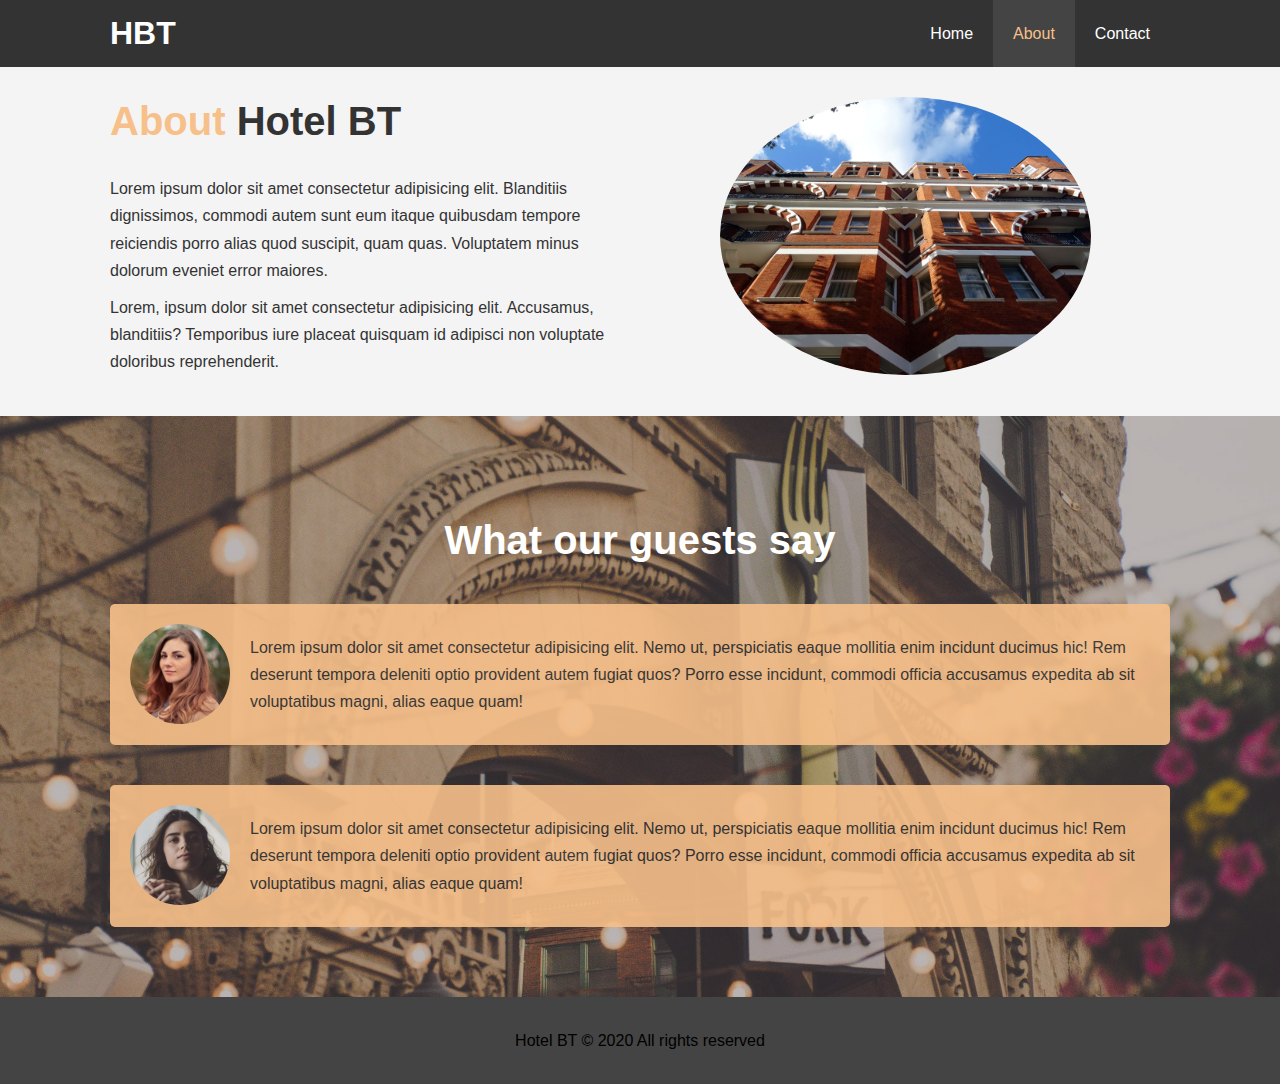
<file: about.html>
<!DOCTYPE html>
<html lang="en">
<head>
  <meta charset="UTF-8">
  <meta name="viewport" content="width=device-width, initial-scale=1.0">
  <meta name="decsription" content="Welcome to our hotel in Bethesda">
  <meta name="keywords" content="hotel, B ethesda, new hotel">

  <link rel="stylesheet" href="css/style.css">
  <link rel="stylesheet" media="screen and (max-width: 768px)" href="css/mobile.css">

  <title>Hotel BT | About</title>
</head>
<body>
  <header>
    <nav id ="navbar">
      <div class="container">
      <h1 class="logo"><a href="index.html">HBT</a></h1>
      <ul>
        <li><a href="index.html">Home</a></li>
        <li><a class ="current" href="about.html">About</a></li>
        <li><a href="contact.html">Contact</a></li>
      </ul>
    </div>
    </nav>
  </header>
  <section id="about-info"class="bg-light py-3">
    <div class="container">
      <div class="info-left">
        <h1 class="l-heading"><span class="text-primary">About</span> Hotel BT</h1>
        <p>Lorem ipsum dolor sit amet consectetur 
          adipisicing elit. Blanditiis dignissimos, 
          commodi autem sunt eum itaque quibusdam 
          tempore reiciendis porro alias quod suscipit, 
          quam quas. Voluptatem minus dolorum eveniet 
          error maiores.</p>
          <p>Lorem, ipsum dolor sit amet consectetur 
            adipisicing elit. Accusamus, blanditiis? 
            Temporibus iure placeat quisquam id adipisci
             non voluptate doloribus reprehenderit.</p>
      </div>
      <div class="info-right">
        <img src="./img/photo-2.jpg" alt="photooo">
      </div>
    </div>
  </section>
  <div class="clr"></div>
  <section id="testimonials" class="py-3">
    <div class="container">
      <h2 class="l-heading">What our guests say</h2>
      <div class="testimonial bg-primary">
        <img src="./img/person-1.jpg" alt="Sam">
        <p>Lorem ipsum dolor sit amet consectetur adipisicing 
          elit. Nemo ut, perspiciatis eaque mollitia enim 
          incidunt ducimus hic! Rem deserunt tempora deleniti 
          optio provident autem fugiat quos? Porro esse incidunt,
           commodi officia accusamus expedita ab sit voluptatibus 
           magni, alias eaque quam!</p>
      </div>
      <div class="testimonial bg-primary">
        <img src="./img/person-2.jpg" alt="Jackie">
        <p>Lorem ipsum dolor sit amet consectetur adipisicing 
          elit. Nemo ut, perspiciatis eaque mollitia enim 
          incidunt ducimus hic! Rem deserunt tempora deleniti 
          optio provident autem fugiat quos? Porro esse incidunt,
           commodi officia accusamus expedita ab sit voluptatibus 
           magni, alias eaque quam!</p>
      </div>
    </div>
  </section>

 <footer id="main-footer">
    <p>Hotel BT &copy; 2020 All rights reserved</p>

  </footer>
  
</body>
</html>
</file>
<file: css/style.css>
* {
  margin: 0;
  padding: 0;
  box-sizing: border-box;

}
body {
  font-family: 'Segoe UI', Tahoma, Geneva, Verdana, sans-serif;
  line-height: 1.7em;

}
a {
  color: #333;
  text-decoration: none;
}
h1,h2,h3 {
  padding-bottom: 20px;

}
p {
  margin: 10px 0;
}
.container {
  margin: auto;
  max-width: 1100px;
  overflow: auto;
  padding: 0 20px;
}
#navbar {
  background: #333;
  color: white;
  overflow: auto;

}
#navbar a {
  color: white;
}
#navbar .logo {
  float: left;
  padding-top: 20px;

}
#navbar ul {
  list-style: none;
  float: right;  
}
#navbar ul li {
  float: left;  
}
#navbar ul li a{
  display: block;
  padding: 20px; 
  text-align: center; 
}
#navbar ul li a:hover,
#navbar ul li a.current
{
  color: #f7c08a;
  background: #444;

}
#showcase {
  background: url("../img/showcase.jpg") no-repeat center center/cover;
  height: 600px;
}
#showcase .showcase-content {
  color: white;
  text-align: center;
  padding-top: 170px;
}
#showcase .showcase-content h1 {
  font-size: 60px;
  line-height: 1.2em;
}
.text-primary {
  color: #f7c08a;
}
.lead {
  font-size: 20px;

}
#showcase .showcase-content p {
  line-height: 1.7em;
  padding-bottom: 20px;
}
.btn {
  display: inline-block;
  font-size: 18px;
  color: white;
  background: #333;
  padding: 13px 20px;
  border: none;
  cursor: pointer;
}
.btn:hover {
  background: #f7c08a;
  color: #333;
}
.btn-light {
  background: #f4f4f4;
  color:#333;


}
#home-info {
  height: 400px;

}
#home-info .info-img {
  float: left;
  width: 50%;
  background: url("../img/photo-1.jpg") no-repeat;
  min-height: 100%;

}
#home-info .info-content {
  float: right;
  width: 50%;
  height: 100%;
  text-align: center;
  padding: 50px 30px;
  overflow: hidden;

}
.bg-dark {
  background: #333;
  color: white;
}
.bg-light {
  background: #f4f4f4;
  color: #333;
}
.bg-primary {
  color: #333;
  background: #f7c08a;

 
}
.home-info .info-content {
  scroll-padding-bottom: 30px;
}

.box {
  float: left;
  width: 33.3%;
  padding: 50px;
  text-align: center;
}
.box i {
  margin-bottom: 10px;
}
#main-footer {
  text-align: center;
  background: #444;
  padding: 20px;
}
.clr {
  clear: both
}
#about-info .info-right {
  float: right;
  width: 50%;
  min-height: 100%;

}
#about-info .info-right img {
  display: block;
  margin: auto;
  width: 70%;
  border-radius: 50%;

}
.l-heading {
  font-size: 40px;
  line-height: 1.2;
}
#about-info .info-left {
  float: left;
  width: 50%;
  min-height: 100%;
}
.py-1 {
  padding: 10px;

}
.py-2 {
  padding: 20px;

}
.py-3 {
  padding: 30px;

}
#testimonials h2 {
  color: #fff;
  text-align: center;
  padding-bottom: 40px;
}
#testimonials {
  height: 100%;
  background: url(../img/test-bg.jpg) no-repeat center center/cover;
  padding-top: 100px;
}
#testimonials .testimonial img {
  width: 100px;
  float: left;
  margin-right: 20px;
  border-radius: 50%;
}
#testimonials .testimonial {
  padding: 20px;
  margin-bottom: 40px;
  border-radius: 5px;
  opacity: 0.9;
}
#contact-form .form-group {
  margin-bottom: 20px;
}
#contact-form label {
  display: block;
  margin-bottom: 5px;

}
#contact-form input,
#contact-form textarea {
  width: 100%;
  padding: 10px;
  border: 1px #ddd solid;
}
#contact-form textarea {
  height: 200px;

}
#contact-form input:focus,
#contact-form textarea:focus {
  outline: none;
  border-color: #f7c08a;
}
</file>
<file: css/mobile.css>
#navbar .logo  {
 float: none;
 text-align: center;
}
#navbar ul, #navbar ul li {
  float: none;
}
#navbar ul li a {
  padding: 5px;
  border-bottom: #444 dotted 1px;
}
#home-info {
  height: 550px;
}
#home-info .info-img {
  display: none;
}
#home-info .info-content {
  float: none;
  width: 100%;
}
.box {
  float: none;
  width: 100%;
}
#about-info .info-right,#about-info .info-left {
  float: none;
  width: 100%;

}
.l-heading {
  text-align: center;
}
#about-info .info-right {
  margin-top: 30px;
}
#contact-info .box {
  border-bottom: #444  dotted 1px;
}
#showcase {
  height: 100%;
}
#showcase .showcase-content {
  padding-top: 70px;
  padding-bottom: 30px;
}
</file>
